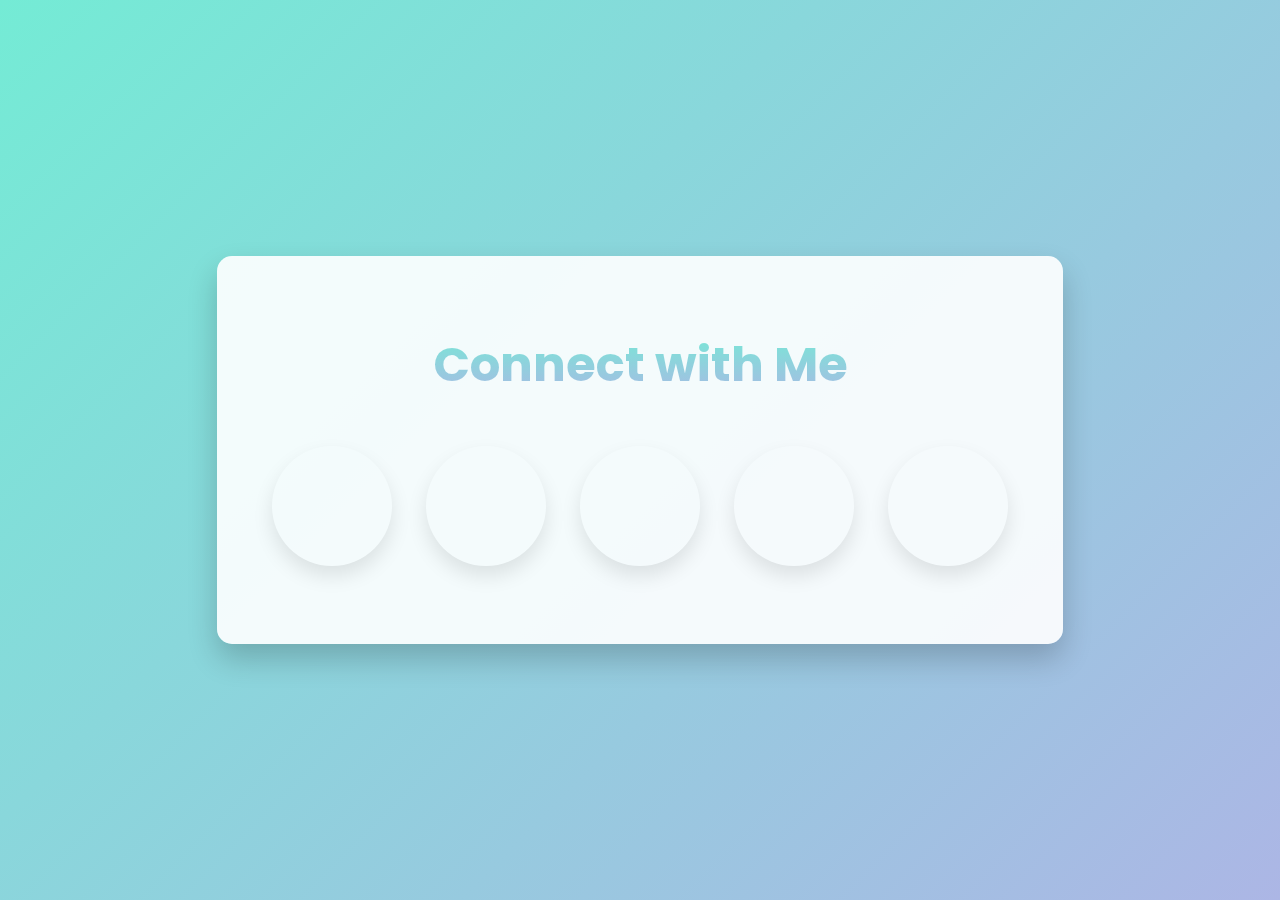
<file: social_media.html>
<!DOCTYPE html>
<html lang="en">
<head>
    <meta charset="UTF-8">
    <meta name="viewport" content="width=device-width, initial-scale=1.0">
    <title>My Social Media Links</title>
    <link href="https://fonts.googleapis.com/css2?family=Poppins:wght@300;500;700&display=swap" rel="stylesheet">
    <link rel="shortcut icon" href="my_image.png" type="image/x-icon" />
    <style>
        body {
            font-family: 'Poppins', sans-serif;
            background: linear-gradient(135deg, #74ebd5 0%, #ACB6E5 100%);
            margin: 0;
            padding: 0;
            display: flex;
            justify-content: center;
            align-items: center;
            height: 100vh;
        }

        .container {
            text-align: center;
            background: rgba(255, 255, 255, 0.9);
            padding: 40px;
            border-radius: 15px;
            box-shadow: 0 15px 30px rgba(0, 0, 0, 0.2);
            transition: transform 0.3s ease-in-out, box-shadow 0.3s ease-in-out;
            position: relative;
        }

        .container:hover {
            transform: translateY(-15px);
            box-shadow: 0 20px 40px rgba(0, 0, 0, 0.4);
        }

        h1 {
            font-size: 3rem;
            color: #333;
            margin-bottom: 30px;
            background: -webkit-linear-gradient(#74ebd5, #ACB6E5);
            -webkit-background-clip: text;
            -webkit-text-fill-color: transparent;
        }

        .social-links {
            margin-top: 20px;
            list-style-type: none;
            padding: 0;
        }

        .social-links li {
            display: inline-block;
            margin: 15px;
        }

        .social-links a {
            text-decoration: none;
            font-size: 2rem;
            width: 80px;
            height: 80px;
            padding: 20px;
            border-radius: 50%;
            transition: all 0.4s ease;
            display: inline-block;
            box-shadow: 0 10px 20px rgba(0, 0, 0, 0.1);
            position: relative;
            background-size: cover;
            background-position: center;
        }

        .social-links a::before {
            content: '';
            position: absolute;
            top: 0;
            left: 0;
            width: 100%;
            height: 100%;
            border-radius: 50%;
            transition: all 0.4s ease;
            opacity: 0;
            box-shadow: 0 0 20px rgba(255, 255, 255, 0.7);
        }

        .social-links a:hover::before {
            opacity: 1;
        }

        .social-links a:hover {
            transform: translateY(-8px);
            box-shadow: 0 15px 30px rgba(0, 0, 0, 0.3);
        }

        /* Social media backgrounds */
        .facebook {
            background-image: url('https://upload.wikimedia.org/wikipedia/commons/5/51/Facebook_f_logo_%282019%29.svg');
        }

        .snapchat {
            background-image: url('https://toppng.com/uploads/preview/snapchat-logo-icon-png-snapchat-logo-circle-11562922134qgu9m89jgh.png');
        }

        .instagram {
            background-image: url('https://upload.wikimedia.org/wikipedia/commons/a/a5/Instagram_icon.png');
        }

        .linkedin {
            background-image: url('https://upload.wikimedia.org/wikipedia/commons/c/ca/LinkedIn_logo_initials.png');
        }

        .github {
            background-image: url('https://upload.wikimedia.org/wikipedia/commons/9/91/Octicons-mark-github.svg');
        }

        .social-links a img {
            width: 50px;
            height: 50px;
            object-fit: cover;
            border-radius: 50%;
        }
    </style>
</head>
<body>

    <div class="container">
        <h1>Connect with Me</h1>
        <ul class="social-links">
            <li><a href="https://www.facebook.com/ar.raj.7965692?mibextid=ZbWKwL" target="_blank" class="facebook"></a></li>
            <li><a href="https://www.snapchat.com/add/your.ayyush?share_id=mk-SXCs6Zmo&locale=en-IN" target="_blank" class="snapchat"></a></li>
            <li><a href="https://www.instagram.com/your_ayyush?igsh=aGZmMzhyemRpYmtq" target="_blank" target="_blank" class="instagram"></a></li>
            <li><a href="https://www.linkedin.com/in/ayush-raj-10a1882b8?utm_source=share&utm_campaign=share_via&utm_content=profile&utm_medium=android_app" target="_blank" class="linkedin"></a></li>
            <li><a href="https://github.com/ayushraj0511" target="_blank" class="github"></a></li>
        </ul>
    </div>

</body>
</html>
</file>
